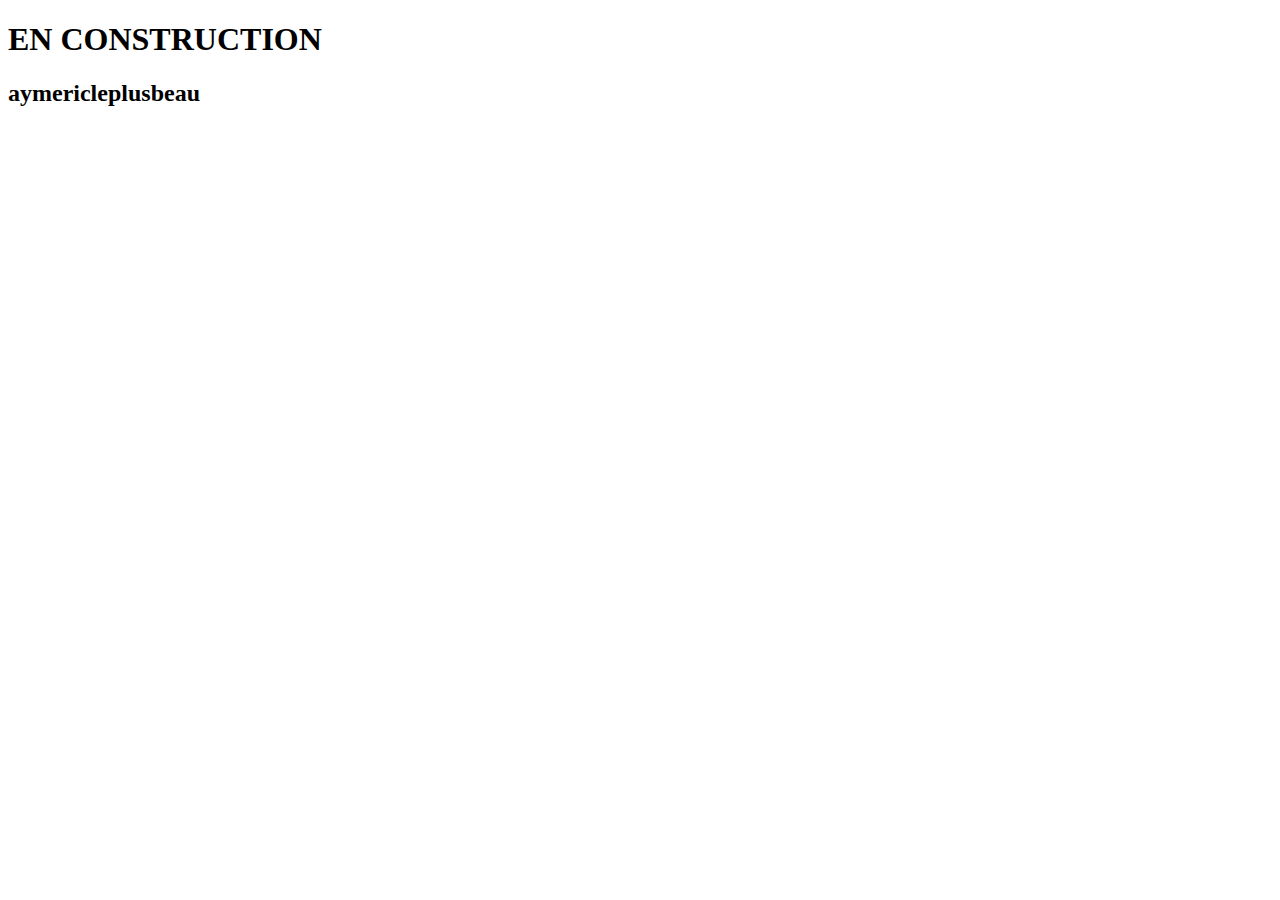
<file: index.html>
<!DOCTYPE html>
<html lang="en">
<head>
    <meta charset="UTF-8">
    <meta name="viewport" content="width=device-width, initial-scale=1.0">
    <title>MaPastille</title>
</head>
<body>
    <h1>EN CONSTRUCTION</h1>
    <h2>aymericleplusbeau</h2>
</body>
</html>
</file>
